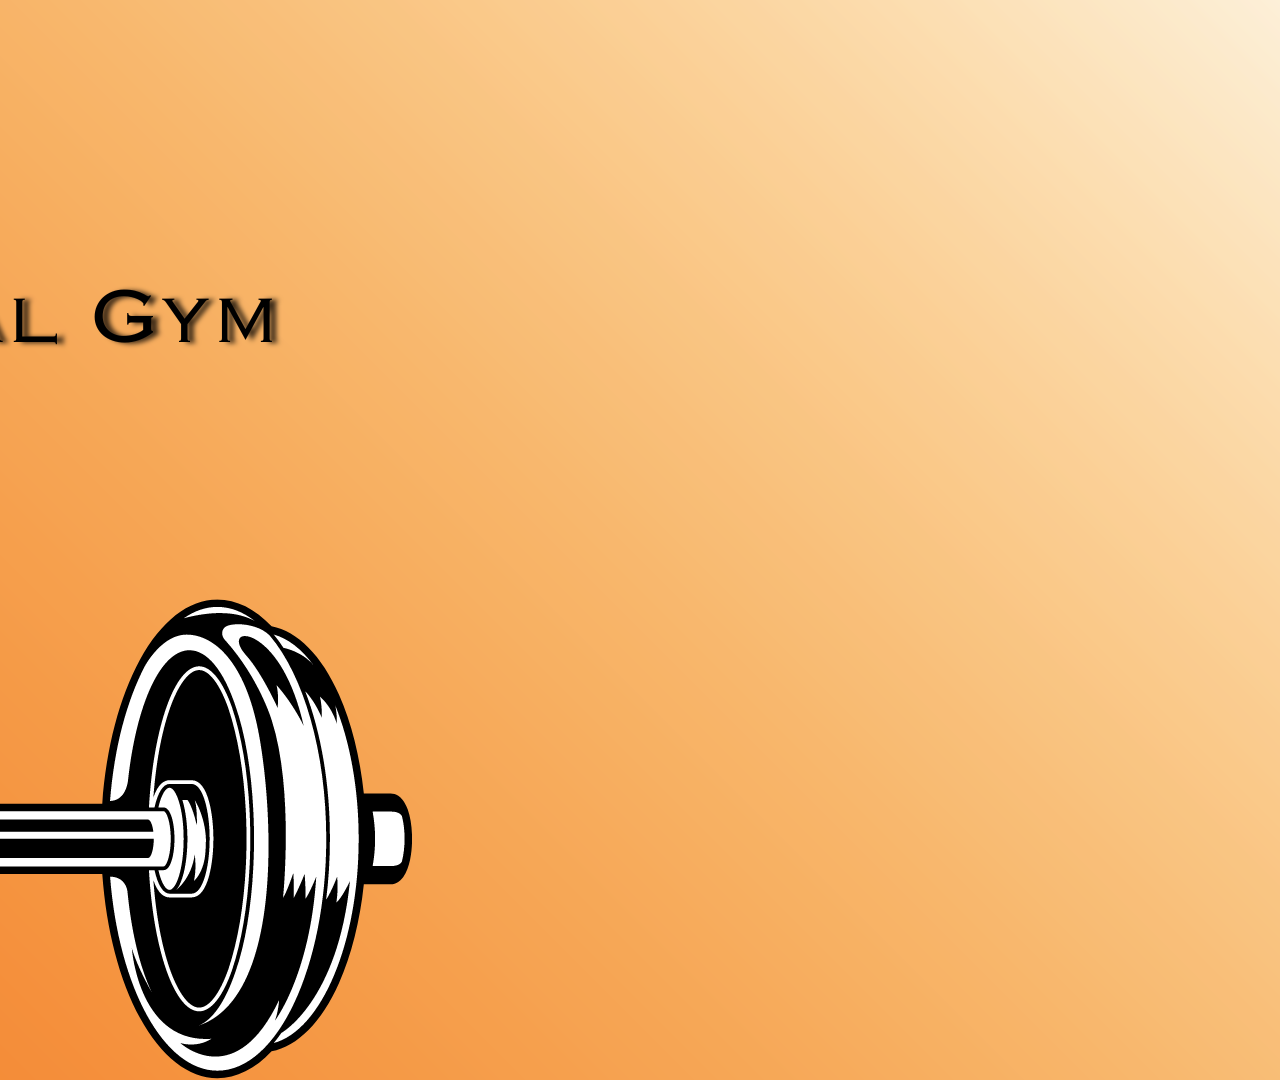
<file: virtualgym/login.html>
<!DOCTYPE html>
<html lang="en">
  <head>
    <meta charset="UTF-8" />
    <meta name="viewport" content="width=device-width, initial-scale=1.0" />
    <title>Login</title>
    <link rel="stylesheet" href="style.css" />
    <link
      href="https://cdn.jsdelivr.net/npm/bootstrap@5.3.2/dist/css/bootstrap.min.css"
      rel="stylesheet"
      integrity="sha384-T3c6CoIi6uLrA9TneNEoa7RxnatzjcDSCmG1MXxSR1GAsXEV/Dwwykc2MPK8M2HN"
      crossorigin="anonymous"
    />
  </head>
  <body>
    <script src="script.js"></script>
    <img src="wallpaper/1.png" alt="Animated Image" class="animate-left" />
    <div class="container">
      <form class="form-container" action="main.html" method="post">
        <h2>Sign in</h2>
        <input
          type="text"
          name="username_or_email"
          placeholder="Username o Email"
          required
        />
        <input
          type="password"
          name="password"
          placeholder="Password"
          required
        />
        <input class="btn btn-success" type="submit" value="Accedi" />
      </form>
    </div>
  </body>
</html>
</file>
<file: virtualgym/style.css>
@import url("https://fonts.googleapis.com/css2?family=Poppins:wght@300;400;500;600;700;800;900&display=swap");
* {
  margin: 0;
  padding: 0;
  box-sizing: border-box;
  font-family: "Poppins", sans-serif;
}
header {
  position: fixed;
  top: 0;
  left: 0;
  width: 100%;
  padding: 20px 100px;
  /* background: #f48b37; */
  display: flex;
  justify-content: space-between;
  align-items: center;
  z-index: 99;
}

body {
  display: flex;
  justify-content: center;
  align-items: center;
  min-height: 100vh;
  background: url("wallpaper/2.png") no-repeat;
  background-size: cover;
  background-position: center;
}

.logo {
  font-family: Copperplate, Copperplate Gothic Light, fantasy;
  position: relative;
  font-size: 2.2em;

  color: #000000;
  text-decoration: none;
  font-weight: 500;
  margin-top: -3px;
  margin-left: 0px;
}

.navigation a {
  position: relative;
  font-size: 1.1em;
  color: #ffffff;
  text-decoration: none;
  font-weight: 500;
  margin-left: 40px;
}

.navigation a::after {
  content: "";
  position: absolute;
  left: 0;
  bottom: -6px;
  width: 100%;
  height: 3px;
  background: #fff;
  border-radius: 5px;
  transform-origin: right;
  transform: scaleX(0);
  transition: transform 0.5s;
}

.navigation a:hover::after {
  transform-origin: left;
  transform: scaleX(1);
}

.navigation .btnLogin-popup {
  width: 130px;
  height: 50px;
  background: transparent;
  border: 2px solid #f38834;
  outline: none;
  border-radius: 6px;
  cursor: pointer;
  font-size: 1.1em;
  color: #f38834;
  font-weight: 500;
  margin-left: 40px;
  transition: 0.5s;
}
.navigation .btnMenu-popup {
  width: 50px;
  height: 50px;
  background: transparent;
  border: 2px solid #f38834;
  outline: none;
  border-radius: 6px;
  cursor: pointer;
  font-size: 1.1em;
  color: #f38834;
  font-weight: 500;
  margin-left: 40px;
  transition: 0.5s;
}

.img-logo {
  position: absolute;
  width: 300px;
  top: 50%;
  left: 50%;
  transform: translate(-50%, -50%);
}

.wrapper {
  position: relative;
  width: 400px;
  height: 440px;
  background: transparent;
  border: 2px solid rgba(243, 136, 51, 0.2);
  border-radius: 20px;
  backdrop-filter: blur(28px);
  box-shadow: 0 0 30px rgba(0, 0, 0, 0.7);
  display: flex;
  justify-content: center;
  align-items: center;
  overflow: hidden;
  transform: scale(0);
  transition: transform 0.5s ease, height 0.2s ease;
}

.wrapper.active-popup {
  transform: scale(1);
}

.wrapper.active {
  height: 520px;
}

.wrapper .form-box {
  width: 100%;
  padding: 40px;
}

.wrapper .form-box.login {
  transition: transform 0.18s ease;
  transform: translateX(0);
}

.wrapper.active .form-box.login {
  transition: none;
  transform: translateX(-400px);
}

.wrapper .form-box.register {
  position: absolute;
  transition: none;
  transform: translateX(400px);
}

.wrapper.active .form-box.register {
  transition: transform 0.18s ease;
  transform: translateX(0);
}

.wrapper .icon-close {
  position: absolute;
  top: 0;
  right: 0;
  width: 45px;
  height: 45px;
  background: #162938;
  font-size: 2em;
  color: #fff;
  display: flex;
  justify-content: center;
  align-items: center;
  border-bottom-left-radius: 20px;
  cursor: pointer;
  z-index: 1;
}

.form-box h2 {
  font-size: 2em;
  color: #162938;
  text-align: center;
}

.input-box {
  position: relative;
  width: 100%;
  height: 50px;
  border-bottom: 2px solid #162938;
  margin: 30px 0;
}

.input-box label {
  position: absolute;
  top: 50%;
  left: 5px;
  transform: translateY(-50%);
  font-size: 1em;
  color: #162938;
  font-weight: 500;
  pointer-events: none;
  transition: 0.5s;
}

.input-box input:focus ~ label,
.input-box input:valid ~ label {
  top: -5px;
}

.input-box input {
  width: 100%;
  height: 100%;
  background: transparent;
  border: none;
  outline: none;
  font-size: 1em;
  color: #162938;
  font-weight: 600;
  padding: 0 35px 0 5px;
}

.input-box .icon {
  position: absolute;
  right: 8px;
  font-size: 1.2em;
  color: #162938;
  line-height: 57px;
}

.remember-forgot {
  font-size: 0.9em;
  color: #162938;
  font-weight: 500;
  margin: -15px p 15px;
  display: flex;
  justify-content: space-between;
}

.remember-forgot label input {
  accent-color: #162938;
  margin-right: 3px;
}
.remember-forgot label {
  color: #162938;
  text-decoration: none;
  margin-bottom: 15px;
}

.remember-forgot a {
  color: #162938;
  text-decoration: none;
}

.remember-forgot a:hover {
  text-decoration: underline;
}

.btn {
  width: 100%;
  height: 45px;
  background: #162938;
  border: none;
  outline: none;
  border-radius: 6px;
  cursor: pointer;
  font-size: 1em;
  color: #fff;
  font-weight: 500;
}

.login-register {
  font-size: 0.9em;
  color: #162938;
  text-align: center;
  font-weight: 500;
  margin: 25px 010px;
}

.login-register p a {
  color: #162938;
  text-decoration: none;
  font-weight: 600;
}

.login-register p a:hover {
  text-decoration: underline;
}
</file>
